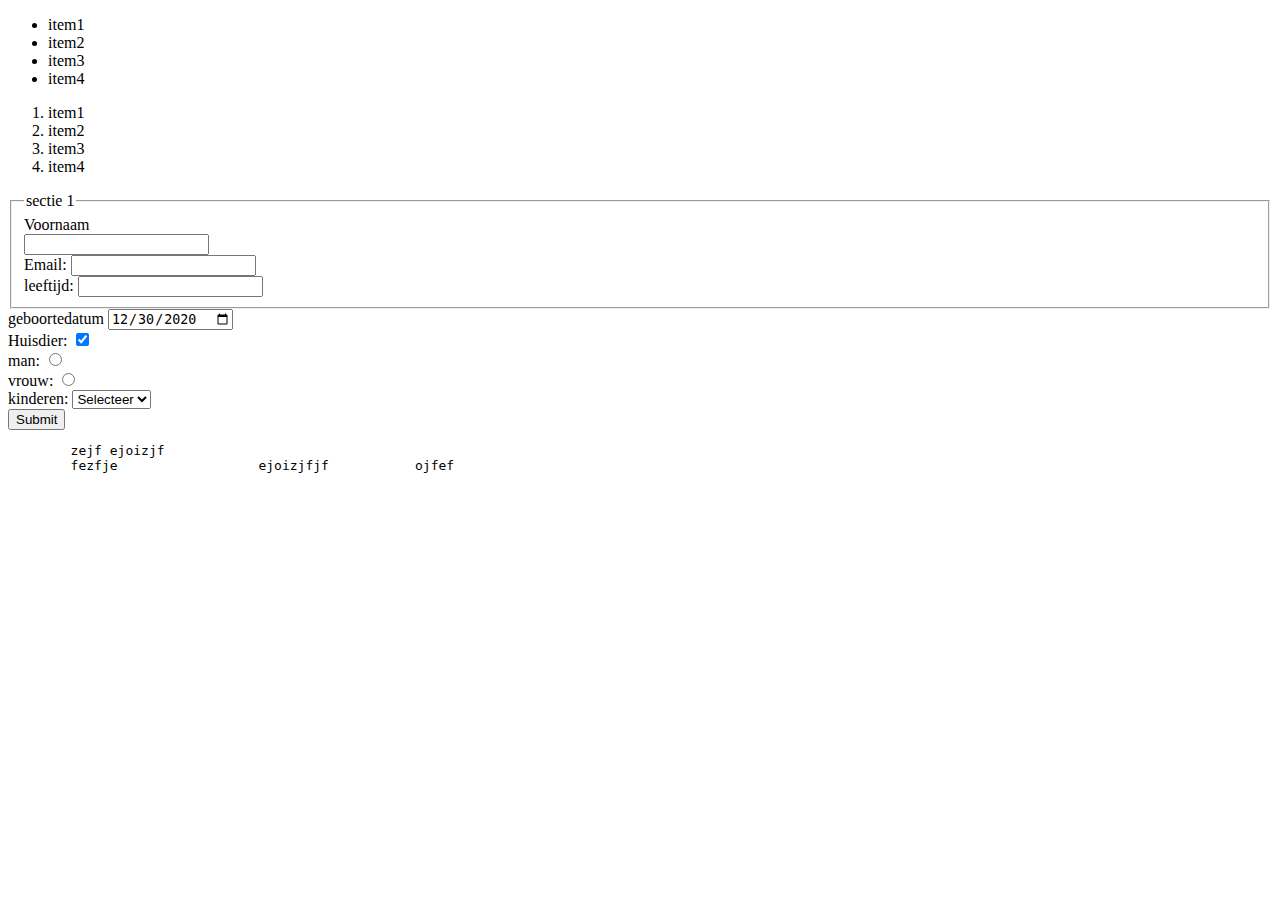
<file: les-2/index.html>
<!DOCTYPE html>
<html lang="en">
<head>
    <meta charset="UTF-8">
    <meta name="viewport" content="width=device-width, initial-scale=1.0">
    <meta http-equiv="X-UA-Compatible" content="ie=edge">
    <link rel="stylesheet" href="style.css">
    <title>Document</title>
</head>
<body>
    <ul>
        <li>item1</li>
        <li>item2</li>
        <li>item3</li>
        <li>item4</li>
    </ul>
    <ol>
        <li>item1</li>
        <li>item2</li>
        <li>item3</li>
        <li>item4</li>
    </ol>
    <form id="form-1" action="#" method="POST">
        <fieldset>
            <legend>sectie 1</legend>
            <label  for="firstname">Voornaam</label>
            <input name="firstname" id="firstname" type="text" required>

            <label>
                Email:
                <input name="email" type="email" required>
            </label>

            <label>
                leeftijd:
                <input name="leeftijd" type="number">
            </label>
        </fieldset>
        <label>
            geboortedatum
            <input type="date" name="gebdatum" value="2020-12-30">
        </label>
        <label>
            Huisdier:
            <input name="pet" type="checkbox" value="has-pet" checked>
        </label>

        <label> 
            man:
            <input name="gender" type="radio" value="man">
        </label>

        <label> 
            vrouw:
            <input name="gender" type="radio" value="woman">
        </label>

        <label>
            kinderen:
            <select name="children">
                <option value="_" disabled selected> Selecteer</option>
                <option value="one">1</option>
                <option value="two">2</option>
                <option value="three">3</option>
            </select>
        </label>

        <!-- <button type="button">test</button>
        <input type="submit" name="submit" id="" value="verzenden"> -->
        <button type="submit">Submit</button>

    </form>
    <pre>
        zejf ejoizjf  
        fezfje                  ejoizjfjf           ojfef
    </pre>
</body>
</html>
</file>
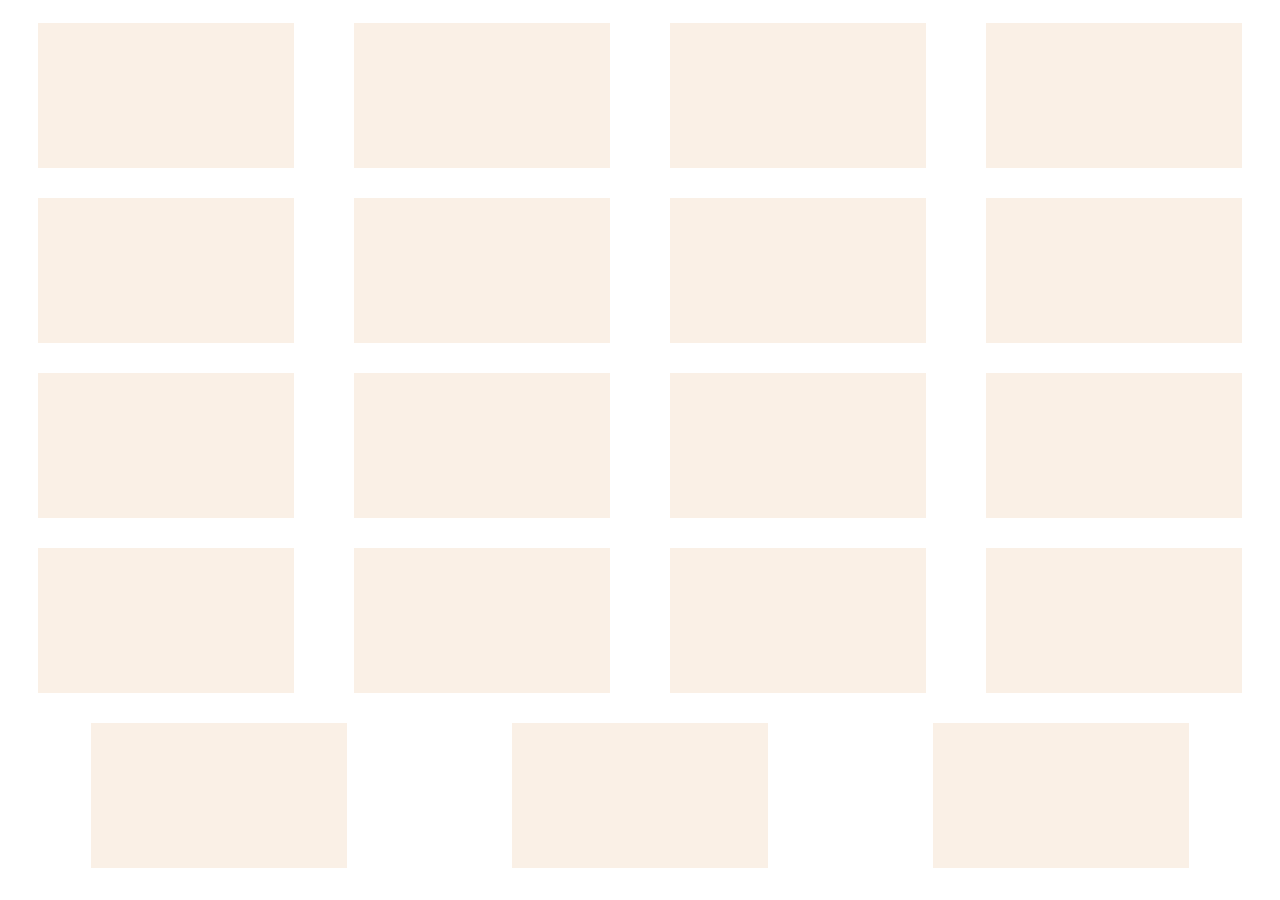
<file: les-5/index.html>
<!DOCTYPE html>
<html lang="en">
<head>
    <meta charset="UTF-8">
    <meta name="viewport" content="width=device-width, initial-scale=1.0">
    <meta http-equiv="X-UA-Compatible" content="ie=edge">
    <title>Document</title>
    <link rel="stylesheet" href="style.css">
</head>
<body>
    <div class="container">
        <div></div>
        <div></div>
        <div></div>
        <div></div>
        <div></div>
        <div></div>
        <div></div>
        <div></div>
        <div></div>
        <div></div>
        <div></div>
        <div></div>
        <div></div>
        <div></div>
        <div></div>
        <div></div> 
        <div></div>
        <div></div>
        <div></div>
    </div>
</body>
</html>
</file>
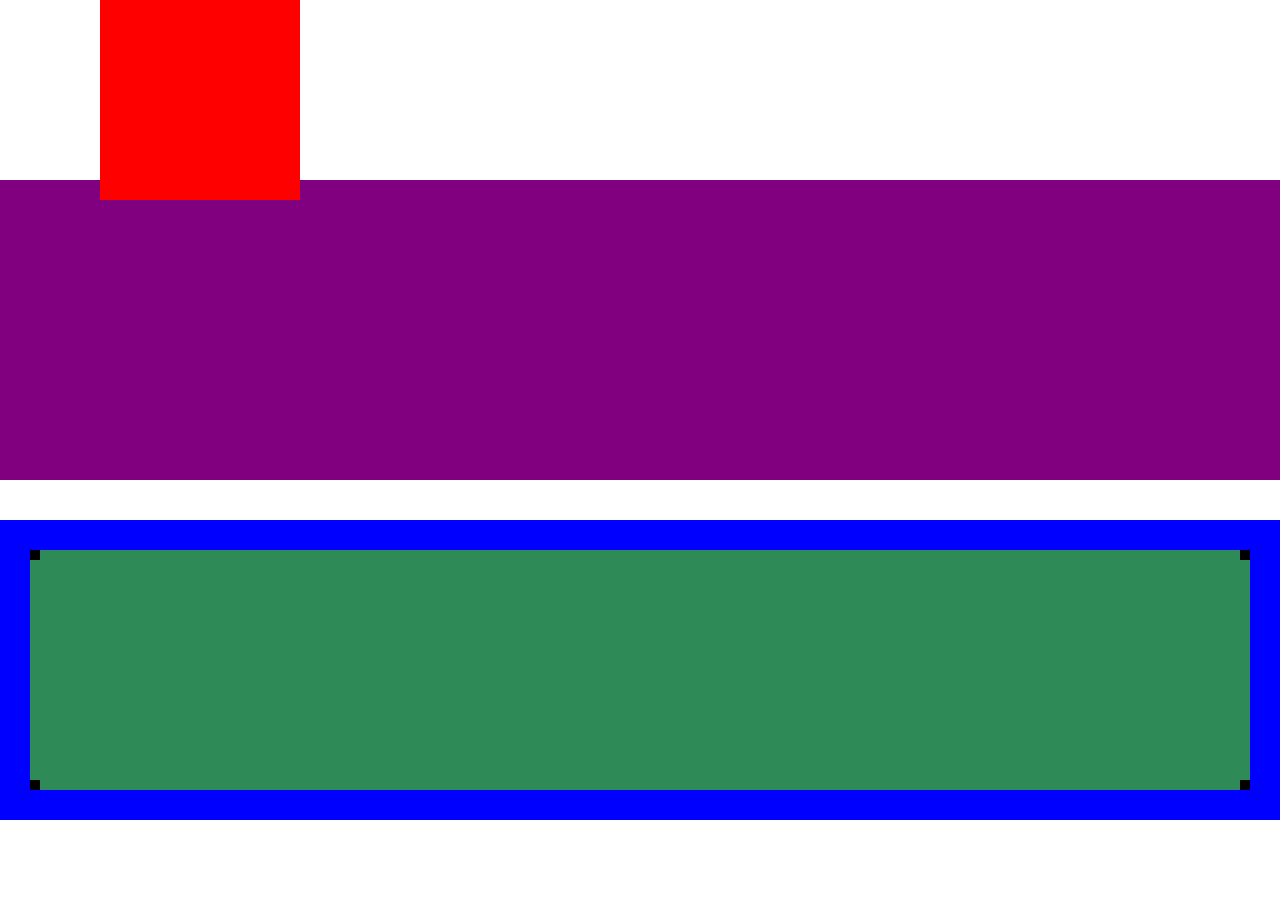
<file: les-2/positioning/index.html>
<!DOCTYPE html>
<html lang="en">
<head>
    <meta charset="UTF-8">
    <meta name="viewport" content="width=device-width, initial-scale=1.0">
    <meta http-equiv="X-UA-Compatible" content="ie=edge">
    <link rel="stylesheet" href="style.css">
    <title>Document</title>
</head>
<body>
    <div class="red"></div>
    <div class="purple"></div>
    <div class="blue">
        <div class="green">
            <div class="black"></div>
            <div class="black pos2"></div>
            <div class="black pos3"></div>
            <div class="black pos4"></div>
        </div>
    </div>
    
    
</body>
</html>
</file>
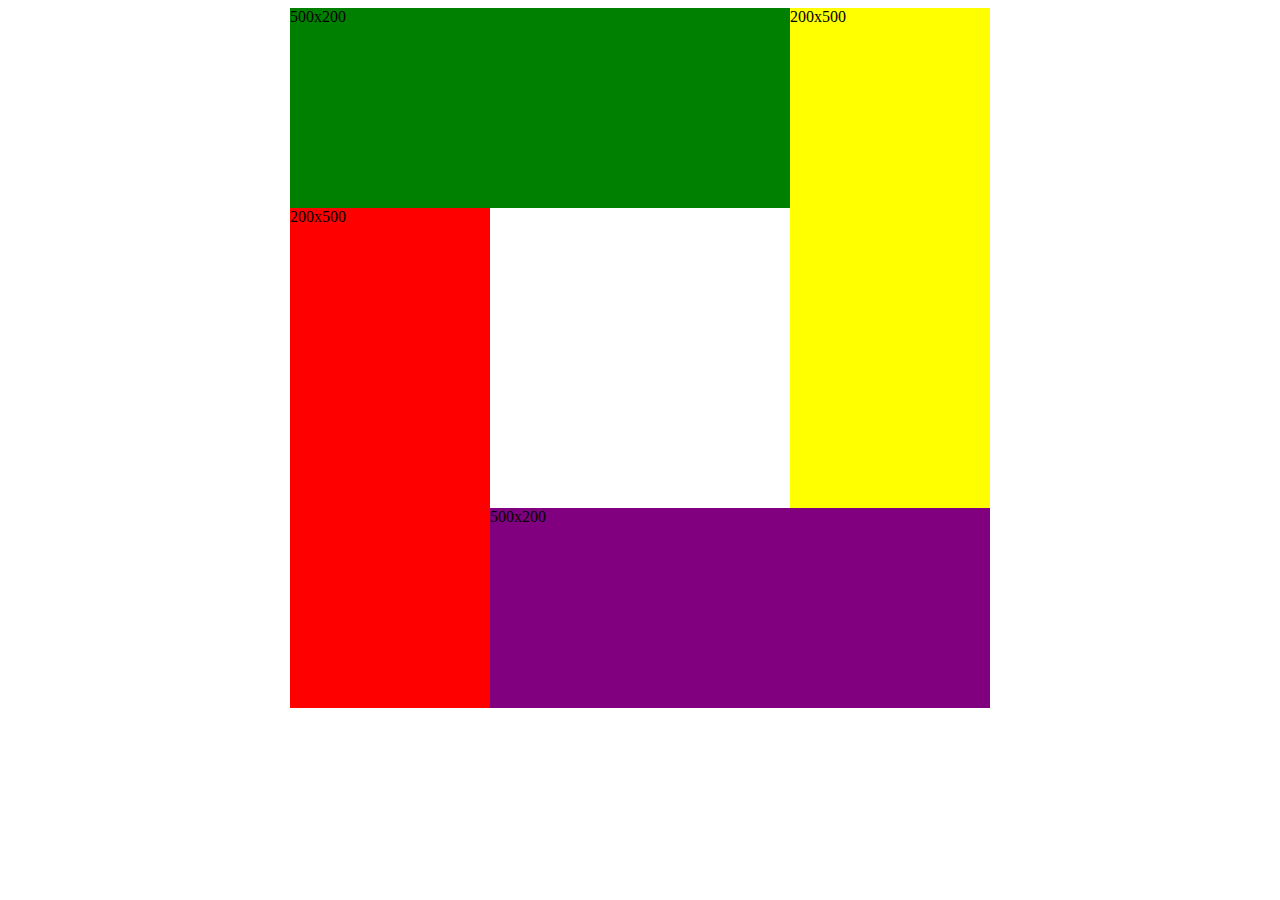
<file: les-3/ex-positioning/ex1/index.html>
<!DOCTYPE html>
<html lang="en">
<head>
    <meta charset="UTF-8">
    <meta name="viewport" content="width=device-width, initial-scale=1.0">
    <meta http-equiv="X-UA-Compatible" content="ie=edge">
    <title>Floats en Postioning oef 1</title>
    <link rel="stylesheet" href="style.css">
</head>
<body>
    <div class="container">
        <div class="right">200x500</div>
        <div class="top">500x200</div>
        <div class="left">200x500</div>
        <div class="bottom">500x200</div>
    </div>

</body>
</html>
</file>
<file: les-2/style.css>
#form-1 label{
    display: block;
}
</file>
<file: les-5/style.css>
.container{
    width: 100%;
    display: flex;
    flex-wrap: wrap;
    margin: auto;
    justify-content: space-around;
}

.container div{
    width: calc(25% - 60px);
    height: 145px;
    background-color: linen;
    margin: 15px;
}

@media screen and (max-width:800px){
    .container div{
        background-color: lightseagreen;
        width: calc(50% - 30px );
    }
}

@media screen and (max-width:450px){
    .container div{
        background-color: palegreen;
        width: 100%;
    }
}
</file>
<file: les-2/positioning/style.css>
body{
    margin: 0;
}
.red{
    background-color: red;
    height: 200px;
    width: 200px;
    position: relative;
    left: 100px;
    z-index: 1;
}

.purple{
    width: 100%;
    height: 300px;
    background-color: purple;
    position: relative;
    top: -20px;
}
.blue{
    position: relative;
    width: 100%;
    height: 300px;
    top: 20px;
    background-color: blue;
}
.green{
    position: absolute;
    top: 30px;
    left: 30px;
    right: 30px;
    bottom: 30px;
    background-color: seagreen;
}
.black{
    position: absolute;
    top:0px;
    left: 0px;
    width: 10px;
    height: 10px;
    background-color: black;
}
.pos2{
    left: auto;
    right: 0px;
}
.pos3{
    top: auto;
    bottom: 0px;
}
.pos4{
    top: auto;
    left: auto;
    right: 0;
    bottom: 0;
}
.pos-1{
    height: 400px;
    width: 400px;
    background-color: teal;
    position: relative;;
    top: 50px;
    left: 50px;
}
.yellow{
    background-color: yellowgreen;
    height: 400px;
    position: relative;
}
.absolute{
    height:200px;
    width: 200px;
    background-color: turquoise;
    position: absolute;
    top: 10px;
}

.fixed{
    position: sticky;
    height: 100px;
    width: 100%;
    background-color: violet;
    top: 0;

}
</file>
<file: les-3/ex-positioning/ex1/style.css>
.container{
    width: 700px;
    margin: auto;
}
.right{
    width: 200px;
    height: 500px;
    background-color: yellow;
    float: right;
}
.top{
    width: 500px;
    height: 200px;
    background-color: green;
    float: left;
    
}
.left{
    width: 200px;
    height: 500px;
    background-color: red;
    float: left;
}
.bottom{
    width: 500px;
    height: 200px;
    background-color: purple;
    float: right;
}
</file>
